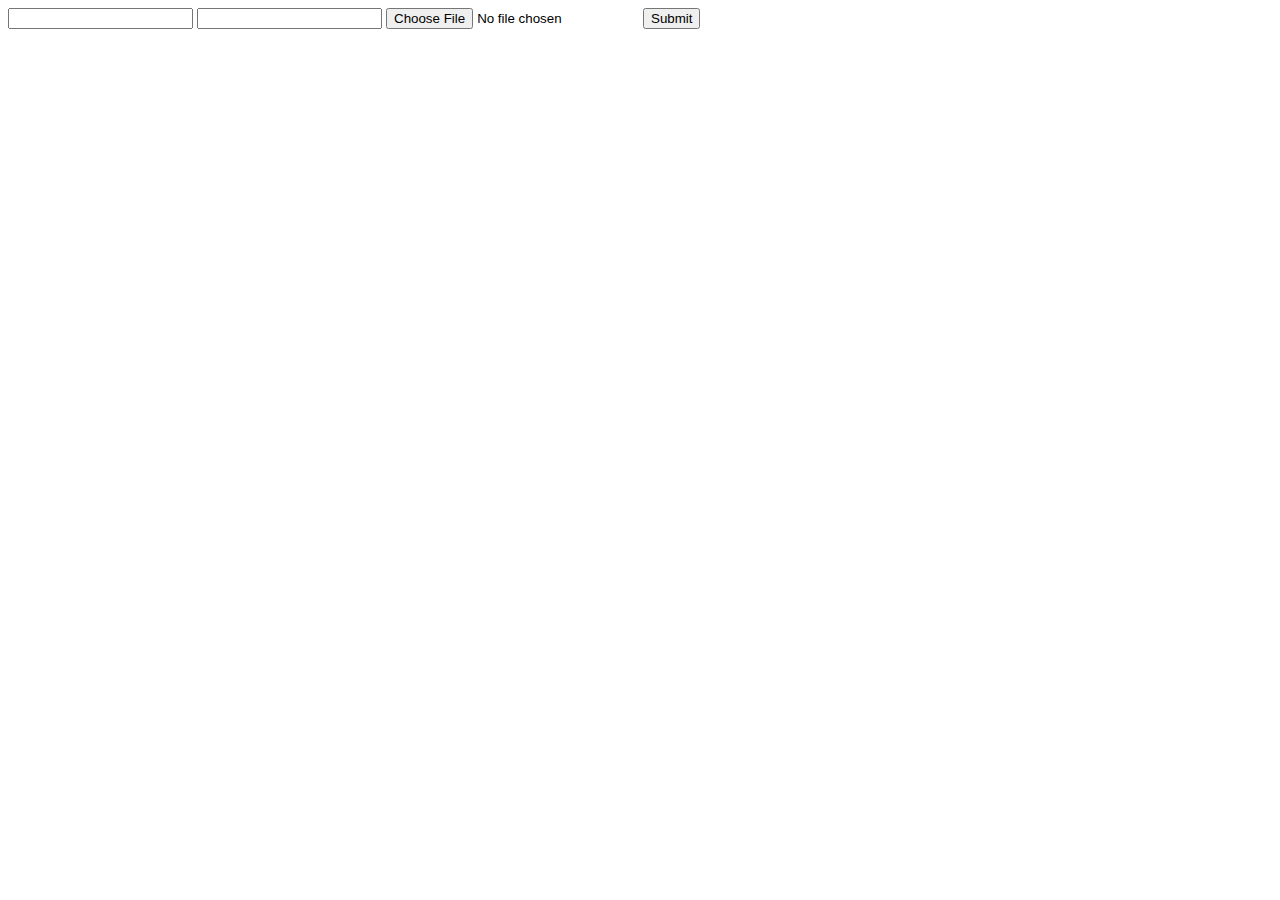
<file: 00.net_http_learn/02web/index.html>
<!DOCTYPE html>
<html lang="en">
<head>
    <meta charset="UTF-8">
    <meta http-equiv="X-UA-Compatible" content="IE=edge">
    <meta name="viewport" content="width=device-width, initial-scale=1.0">
    <title>From</title>
</head>
<body>
    <form action="http://localhost:9091/fileupload" method="post" enctype="multipart/form-data">
        <input type="text" name="first_name">
        <input type="text" name="last_name">
        <input type="file" name="upload">
        <input type="submit">
    </form>
</body>
</html>
</file>
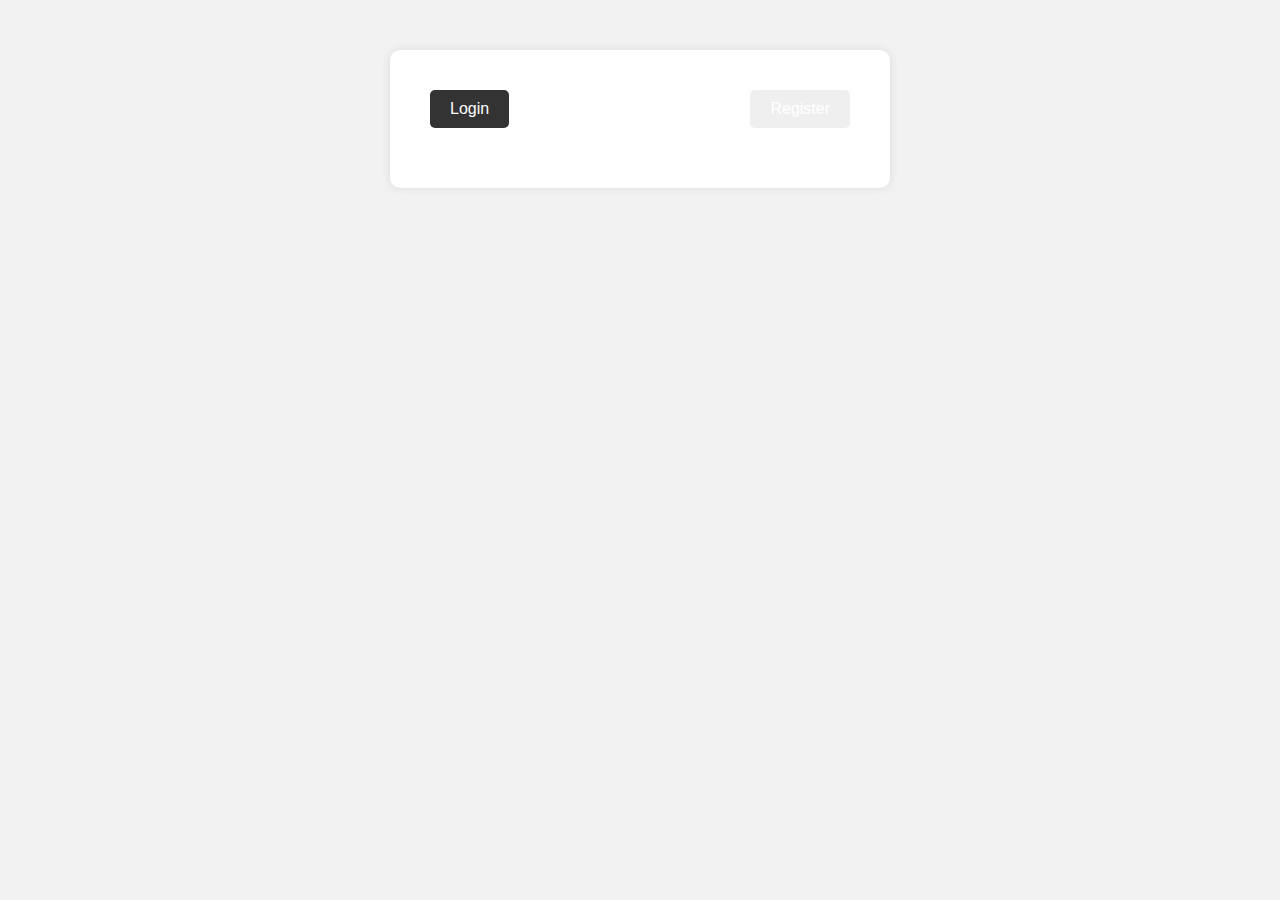
<file: 03_login/01_blog/index.html>
<!DOCTYPE html>
<html>
<head>
	<title>Login/Register Page</title>
	<link rel="stylesheet" type="text/css" href="style.css">
</head>
<body>
	<div class="container">
		<div class="form-container">
			<div class="form-btn-group">
				<button id="login-btn" class="active">Login</button>
				<button id="register-btn">Register</button>
			</div>
			<form id="login-form" class="form">
				<label for="username">Username:</label>
				<input type="text" id="username" name="username">
				<label for="password">Password:</label>
				<input type="password" id="password" name="password">
				<button type="submit">Login</button>
			</form>
			<form id="register-form" class="form">
				<label for="new-username">New Username:</label>
				<input type="text" id="new-username" name="new-username">
				<label for="new-password">New Password:</label>
				<input type="password" id="new-password" name="new-password">
				<label for="confirm-password">Confirm Password:</label>
				<input type="password" id="confirm-password" name="confirm-password">
				<button type="submit">Register</button>
			</form>
		</div>
	</div>
	<script src="script.js"></script>
</body>
</html>
</file>
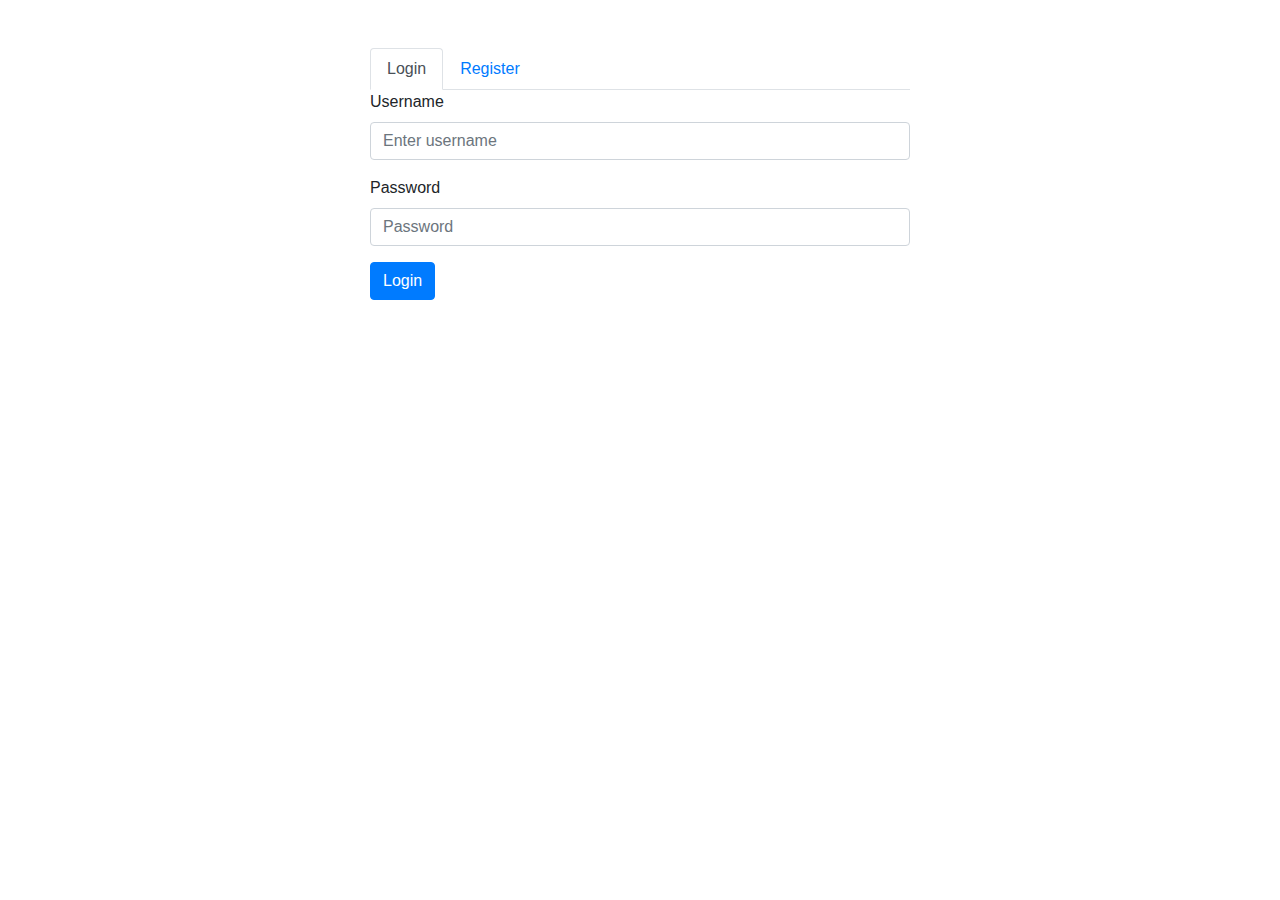
<file: 03_login/login.html>
<!DOCTYPE html>
<html lang="en">
  <head>
    <meta charset="UTF-8" />
    <meta name="viewport" content="width=device-width, initial-scale=1.0" />
    <title>Login/Register Form</title>
    <link
      rel="stylesheet"
      href="https://stackpath.bootstrapcdn.com/bootstrap/4.3.1/css/bootstrap.min.css"
      integrity="sha384-ggOyR0iXCbMQv3Xipma34MD+dH/1fQ784/j6cY/iJTQUOhcWr7x9JvoRxT2MZw1T"
      crossorigin="anonymous"
    />
  </head>
  <body>
    <div class="container mt-5">
      <div class="row justify-content-center">
        <div class="col-md-6">
          <ul class="nav nav-tabs">
            <li class="nav-item">
              <a class="nav-link active" id="login-tab" data-toggle="tab" href="#login" role="tab" aria-controls="login" aria-selected="true">Login</a>
            </li>
            <li class="nav-item">
              <a class="nav-link" id="register-tab" data-toggle="tab" href="#register" role="tab" aria-controls="register" aria-selected="false">Register</a>
            </li>
          </ul>
          <div class="tab-content">
            <div class="tab-pane fade show active" id="login" role="tabpanel" aria-labelledby="login-tab">
              <form>
                <div class="form-group">
                  <label for="username">Username</label>
                  <input type="text" class="form-control" id="username" placeholder="Enter username" required>
                </div>
                <div class="form-group">
                  <label for="password">Password</label>
                  <input type="password" class="form-control" id="password" placeholder="Password" required>
                </div>
                <button type="submit" class="btn btn-primary">Login</button>
              </form>
            </div>
            <div class="tab-pane fade" id="register" role="tabpanel" aria-labelledby="register-tab">
              <form>
                <div class="form-group">
                  <label for="new-username">Username</label>
                  <input type="text" class="form-control" id="new-username" placeholder="Enter username" required>
                </div>
                <div class="form-group">
                  <label for="new-password">Password</label>
                  <input type="password" class="form-control" id="new-password" placeholder="Password" required>
                </div>
                <button type="submit" class="btn btn-primary">Register</button>
              </form>
            </div>
          </div>
        </div>
      </div>
    </div>

    <script src="https://code.jquery.com/jquery-3.3.1.slim.min.js" integrity="sha384-q8i/X+965DzO0rT7abK41JStQIAqVgRVzpbzo5smXKp4YfRvH+8abtTE1Pi6jizo" crossorigin="anonymous"></script>
    <script src="https://cdnjs.cloudflare.com/ajax/libs/popper.js/1.14.7/umd/popper.min.js"></script>
    <script src="https://stackpath.bootstrapcdn.com/bootstrap/4.3.1/js/bootstrap.min.js" integrity="sha384-JjSmVgyd0p3pXB1rRibZUAYoIIy6OrQ6VrjIEaFf/nJGzIxFDsf4x0xIM+B07jRM" crossorigin="anonymous"></script>
    <script>
     // 当用户点击“Register”按钮时，使用 jQuery 发送一个 POST 请求到服务器来注册新用户
     $('#register form').submit(function(event) {
    event.preventDefault();
    var username = $('#new-username').val();
    var password = $('#new-password').val();
    $.post('/register', {username: username, password: password}, function(response) {
    alert(response);
    });
    });
  // 当用户点击“Login”按钮时，使用 jQuery 发送一个 POST 请求到服务器来登录
  $('#login form').submit(function(event) {
    event.preventDefault();
    var username = $('#username').val();
    var password = $('#password').val();
    $.post('/login', {username: username, password: password}, function(response) {
      alert(response);
    });
  });
</script>
</body>
</html>
</file>
<file: 03_login/01_blog/style.css>
body {
	margin: 0;
	padding: 0;
	font-family: Arial, sans-serif;
	background-color: #f2f2f2;
}

.container {
	max-width: 500px;
	margin: 0 auto;
	padding: 50px 20px;
}

.form-container {
	background-color: #fff;
	border-radius: 10px;
	padding: 40px;
	box-shadow: 0px 0px 10px rgba(0, 0, 0, 0.1);
}

.form-btn-group {
	display: flex;
	justify-content: space-between;
	margin-bottom: 20px;
}

.form-btn-group button {
	font-size: 16px;
	padding: 10px 20px;
	border: none;
	border-radius: 5px;
	color: #fff;
	cursor: pointer;
	transition: all 0.3s ease-in-out;
}

.form-btn-group button.active,
.form-btn-group button:hover {
	background-color: #333;
}

.form {
	display: none;
}

.form label {
	display: block;
	margin-bottom: 5px;
	font-size: 16px;
	font-weight: bold;
	color: #333;
}

.form input {
	width: 100%;
	padding: 10px;
	border: none;
	border-radius: 5px;
	margin-bottom: 20px;
	font-size: 16px;
	color: #333;
}

.form button[type="submit"] {
	background-color: #333;
	color: #fff;
	font-size: 16px;
	padding: 10px 20px;
	border: none;
	border-radius: 5px;
	cursor: pointer;
	transition: all 0.3s ease-in-out;
}

.form button[type="submit"]:hover {
	background-color: #555;
}
</file>
